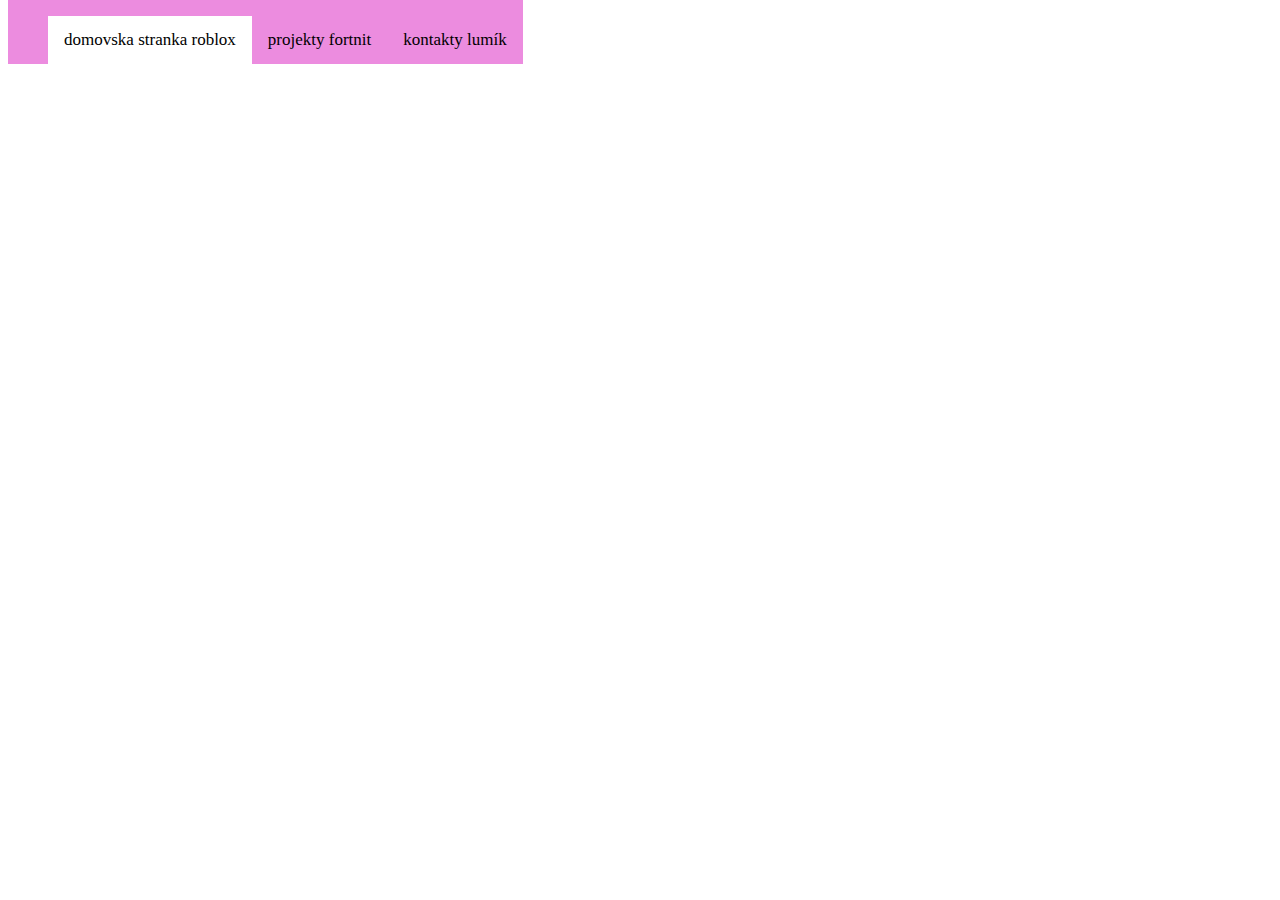
<file: contact.html>
<!DOCTYPE html>
<html lang="en">
<head>
    <meta charset="UTF-8">
    <meta name="viewport" content="width=device-width, initial-scale=1.0">
    <title>Document</title>
    <link rel="stylesheet" href="styles/styles_navbar.css">
    <link rel="stylesheet" href="styles/styles_body.css">
</head>
<body>
    <nav class="navbar">
        <ul>
            <a class="active"href="/">
                domovska stranka roblox
        </a>
        <a href="/projects.html">
                projekty fortnit
        </a>
        <a href="/contact.html">
                    kontakty lumík
        </a>
        </ul>
    </nav>
</body>
</html>
</file>
<file: styles/styles_navbar.css>
.navbar{
    background-color: rgb(236, 140, 223);
    overflow: hidden;
    position: fixed;
    top: 0;
}

/* Style the links inside the navigation bar */
.navbar a {
    float: left;
    color: #000000;
    text-align: center;
    padding: 14px 16px;
    text-decoration: none;
    font-size: 17px;
  }
  
  /* Change the color of links on hover */
  .navbar a:hover {
    background-color: #ffffff;
    color: rgb(0, 0, 0);
  }
  
  /* Add a color to the active/current link */
  .navbar a.active {
    background-color: #ffffff;
    color: rgb(0, 0, 0);
  }
</file>
<file: styles/styles_body.css>
body{
    background-color: rgb(255, 255, 255);
    min-height: 100%;
    display: flex;
    flex-direction: column;
}
.content{
    flex: 1;
    background-color: blueviolet;
}
footer{
    color: rgb(200, 40, 184);
    
}
</file>
